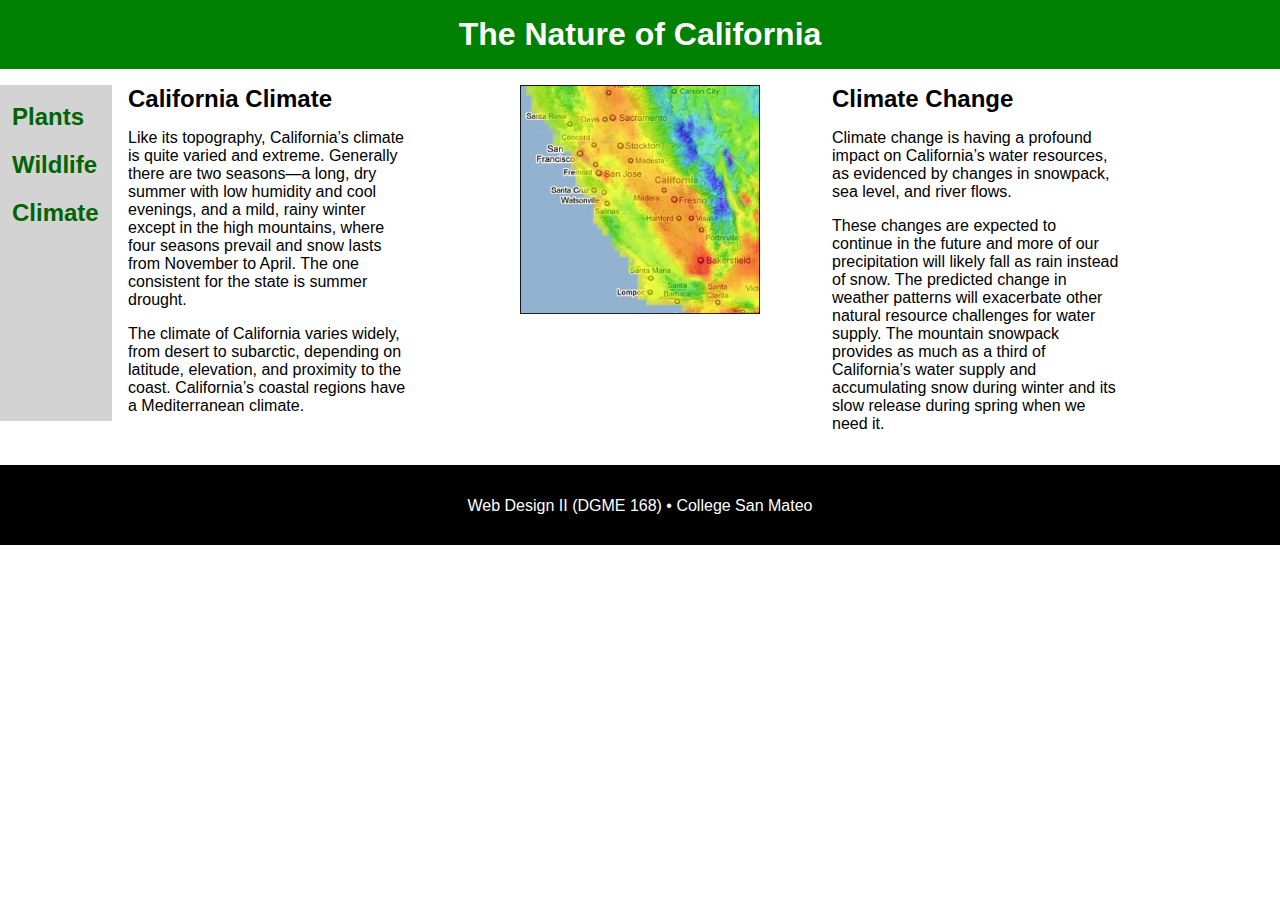
<file: index.html>
<!DOCTYPE html>
<html>
<head>
    <meta charset="UTF-8">
    <meta name="viewport" content="width=device-width, initial-scale=1">

    <title> Climate</title>
    <link href="style.css" rel="stylesheet">
</head>
<body>
<header>
    <h1>The Nature of California</h1>
</header>
<main>
    <div id="nav">
        <a href="plants.html">Plants<br></a>
        <a href="wildlife.html">Wildlife<br></a>
        <a href="index.html">Climate</a>
    </div>

    <section>
        <h2>California Climate</h2>
        <p>Like its topography, California’s climate is quite varied and extreme.
            Generally there are two seasons—a long, dry summer with low humidity
            and cool evenings, and a mild, rainy winter except in the high mountains,
            where four seasons prevail and snow lasts from November to April. The one
            consistent for the state is summer drought.</p>
        <p>The climate of California varies widely, from desert to subarctic,
            depending on latitude, elevation, and proximity to the coast. California’s
            coastal regions have a Mediterranean climate. </p>
    </section>

    <section class="img">
        <img src="img/climate.jpg" alt="climate"/>
    </section>

    <section>
        <h2>Climate Change</h2>
        <p>
            Climate change is having a profound impact on California’s water resources,
            as evidenced by changes in snowpack, sea level, and river flows.
        </p>
        <p>
            These changes are expected to continue in the future and more of our
            precipitation will likely fall as rain instead of snow. The predicted
            change in weather patterns will exacerbate other natural resource challenges
            for water supply. The mountain snowpack provides as much as a third of
            California’s water supply and accumulating snow during winter and its
            slow release during spring when we need it.
        </p>
    </section>
</main>
<footer>
    <p>Web Design II (DGME 168) • College San Mateo</p>
</footer>

</body>
</html>
</file>
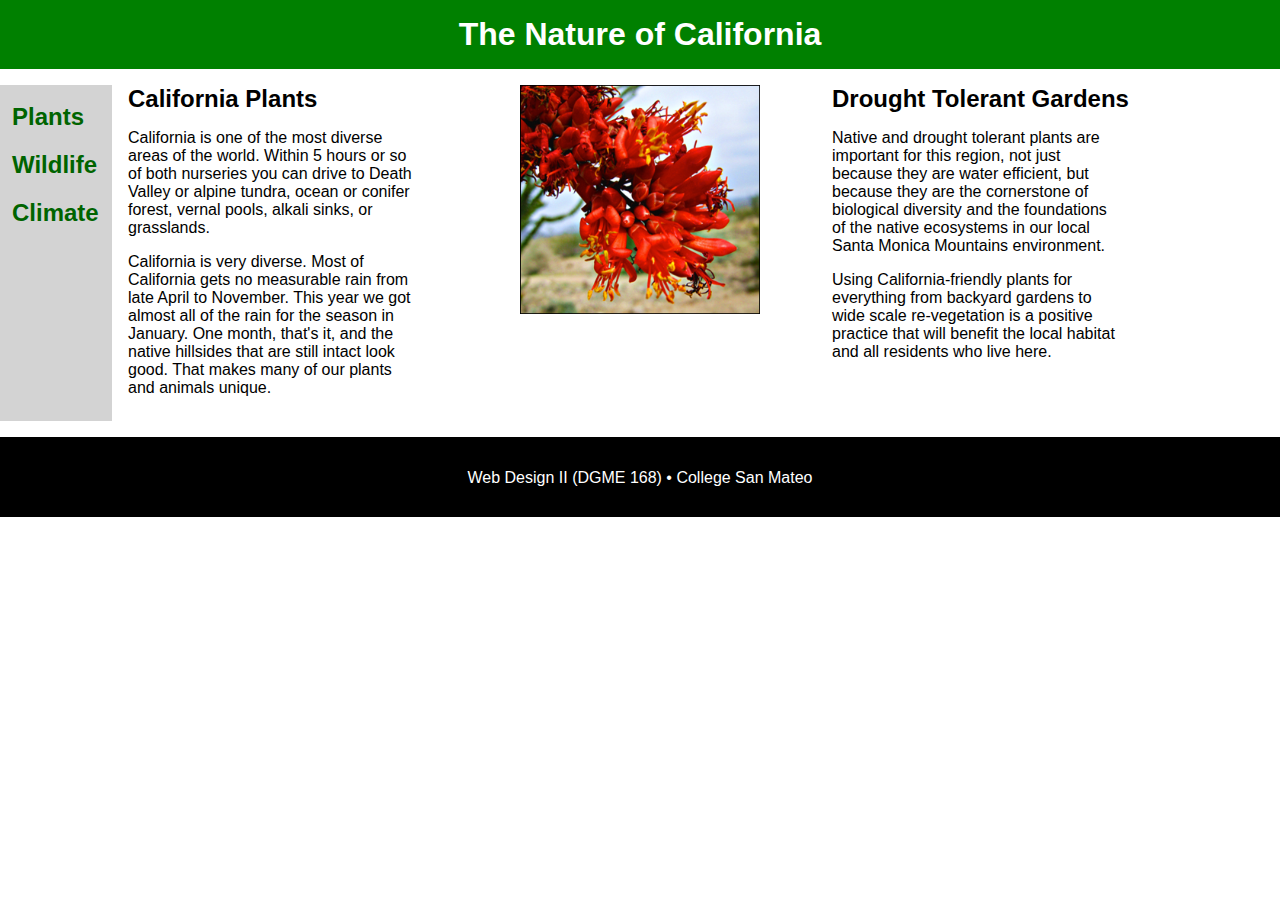
<file: plants.html>
<!DOCTYPE html>
<html>
<head>
    <meta charset="UTF-8">
    <meta name="viewport" content="width=device-width, initial-scale=1">

    <title> Climate</title>
    <link href="style.css" rel="stylesheet">

</head>
<body>
<header>
    <h1>The Nature of California</h1>
</header>
<main>
    <div id="nav">
        <a href="plants.html">Plants<br></a>
        <a href="wildlife.html">Wildlife<br></a>
        <a href="index.html">Climate</a>
    </div>

    <section>
        <h2>California Plants</h2>
        <p>California is one of the most diverse areas of the world. Within 5 hours
            or so of both nurseries you can drive to Death Valley or alpine tundra,
            ocean or conifer forest, vernal pools, alkali sinks, or grasslands.</p>
        <p>California is very diverse. Most of California gets no measurable rain from
            late April to November. This year we got almost all of the rain for the season
            in January. One month, that's it, and the native hillsides that are still intact
            look good. That makes many of our plants and animals unique.</p>

    </section>

    <section class="img">
        <img src="img/plant.jpg" alt="climate"/>
    </section>

    <section>
        <h2>Drought Tolerant Gardens</h2>
        <p>Native and drought tolerant plants are important for this region, not just because they are
            water efficient, but because they are the cornerstone of biological diversity and the
            foundations of the native ecosystems in our local Santa Monica Mountains environment. </p>
        <p>Using California-friendly plants for everything from backyard gardens to wide scale
            re-vegetation is a positive practice that will benefit the local habitat and all
            residents who live here. </p>
    </section>
</main>
<footer>
    <p>Web Design II (DGME 168) • College San Mateo</p>
</footer>

</body>
</html>
</file>
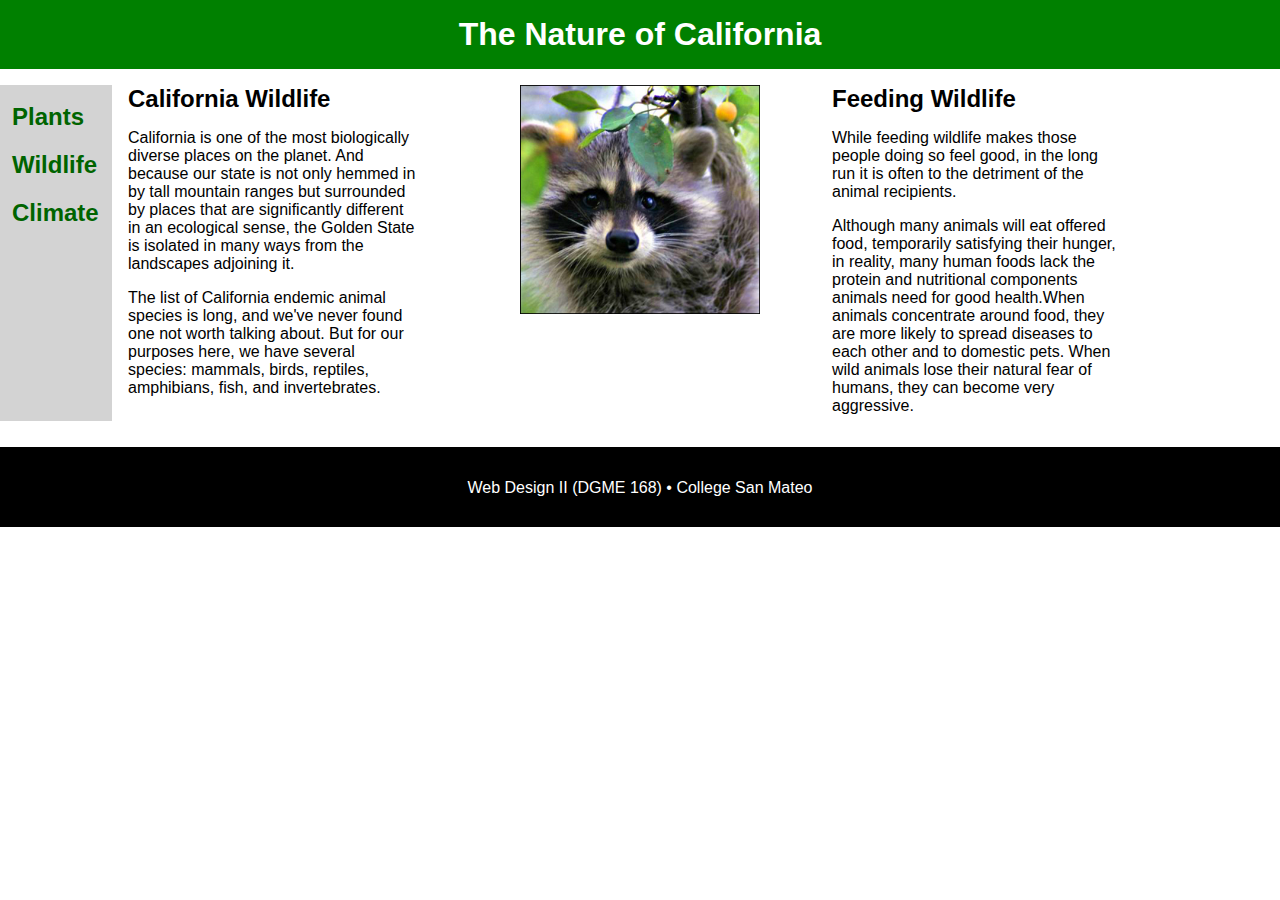
<file: wildlife.html>
<!DOCTYPE html>
<html>
<head>
    <meta charset="UTF-8">
    <meta name="viewport" content="width=device-width, initial-scale=1">

    <title>WildLife</title>
    <link href="style.css" rel="stylesheet">

</head>
<body>
<header>
    <h1>The Nature of California</h1>
</header>
<main>
    <div id="nav">
        <a href="plants.html">Plants<br></a>
        <a href="wildlife.html">Wildlife<br></a>
        <a href="index.html">Climate</a>
    </div>

    <section>
        <h2>California Wildlife</h2>
        <p>California is one of the most biologically diverse places on the planet. And because our state is not
            only
            hemmed in by tall mountain ranges but surrounded by places that are significantly different in an
            ecological
            sense, the Golden State is isolated in many ways from the landscapes adjoining it.</p>
        <p>The list of California endemic animal species is long, and we've never found one not worth talking about.
            But
            for our purposes here, we have several species: mammals, birds, reptiles, amphibians, fish, and
            invertebrates. </p>
    </section>

    <section class="img">
        <img src="img/wildlife.jpg" alt="climate"/>
    </section>

    <section>
        <h2>Feeding Wildlife</h2>
        <p>While feeding wildlife makes those people doing so feel good, in the long run it is often to the
            detriment of
            the animal recipients. </p>
        <p>Although many animals will eat offered food, temporarily satisfying their hunger, in reality, many human
            foods lack the protein and nutritional
            components animals need for good health.When animals concentrate around food, they are more likely to
            spread
            diseases to each other and to domestic pets.
            When wild animals lose their natural fear of humans, they can become very aggressive. </p>
    </section>
</main>
<footer>
    <p>Web Design II (DGME 168) • College San Mateo</p>
</footer>

</body>
</html>
</file>
<file: style.css>
html{
    margin:0;
}
body{
    font-family: Arial, Helvetica, sans-serif;
    margin: 0 auto ;
    max-width:1920px;

}
img{
    width: 75%;
    height: auto;
}
/*header*/
h1 {
    margin: 0 0 0 0;
    padding: 1rem 0;
    text-align: center;
    background-color: green;
    color: white;
    width: 100%;
}
h2{
    margin: 0;
}
#nav{
    background-color: lightgray;
    /*margin-left: -1em;*/
    display: block;
    height: 20em;
    width: 7em;
    float: left;
    padding: .5em 0 ;

}
a{
    color: darkgreen;
}
a:hover{
    background-color: white;
    border-radius: .5rem;
}
#nav a{
    /*color: darkgreen;*/
    text-decoration: none;
    line-height: 2em;
    font-size: 1.5em;
    font-weight: 600;
    padding: .5em;
}

main{
    margin: 1em 0 ;
    width: 100%;
    float: left;
    min-height: 21em;
}
section{
    width: 25%;
    float: left;
    padding: 0em 1em 0em 1em ;

}
section p{
    width: 90%;
}
section img{
    display: block;
    margin-left: auto;
    margin-right: auto;
}

footer{
    width: 100%;
    clear: both;
    text-align: center;
    background-color: black;
    color: white;
    height: 3em;
    padding: 1em 0;
}
@media screen and (max-width: 1175px) {
    /*header{*/
    /*    width: 100%;*/
    /*}*/
    main {
        clear: top;
        float: none;
        width: 100%;
        /*padding-right: 2em;*/
    }
    section {
        padding: 1rem;
        clear: both;
        float: none;
        width: 100%;
    }
    p {
        float: none;
        width: 100%;
    }
    #nav{
        display: block;
        width: 100%;
        text-align: center;
        height: auto;
    }
    a{
        float: left;
        text-align: center;
        margin: 0;
        width: 26.33%;
    }
    .img{
        padding: 0;
    }
    img{
        width: 25%;
        height: auto;
        margin:auto;
    }
}
</file>
